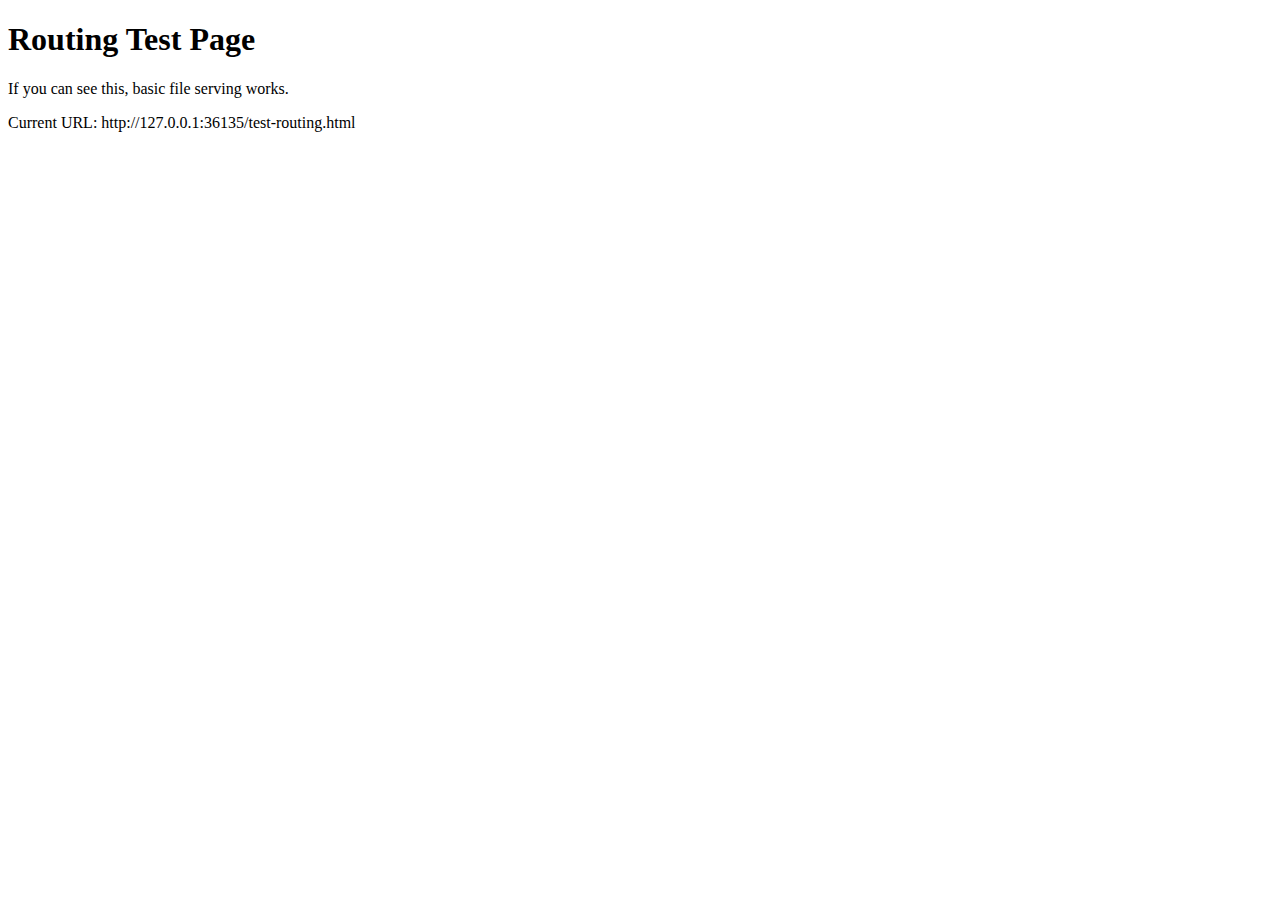
<file: test-routing.html>
<!DOCTYPE html>
<html>
<head>
    <meta charset="utf-8">
    <title>Routing Test</title>
</head>
<body>
    <h1>Routing Test Page</h1>
    <p>If you can see this, basic file serving works.</p>
    <p>Current URL: <span id="url"></span></p>
    <script>document.getElementById('url').textContent = window.location.href;</script>
</body>
</html>
</file>
